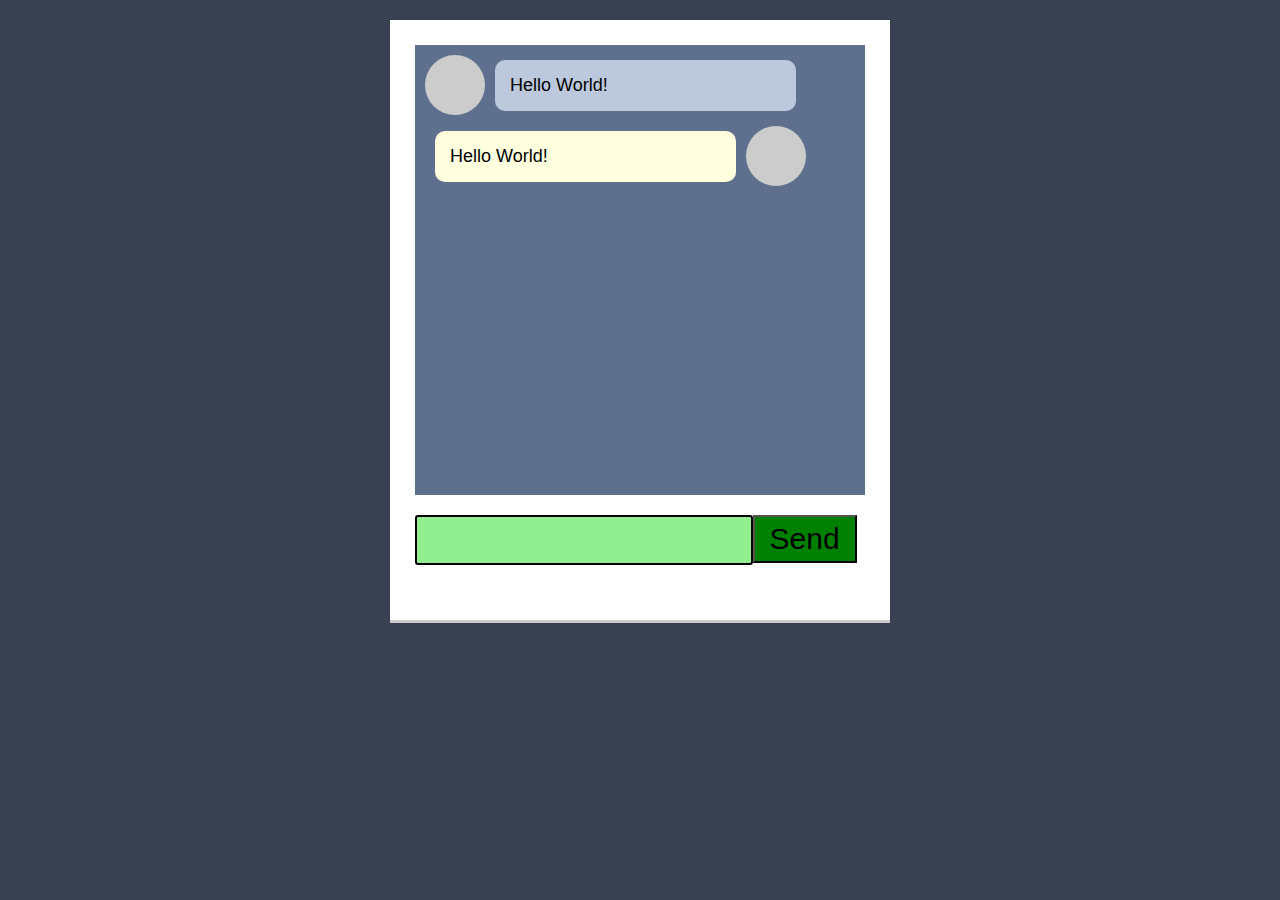
<file: chatbox.html>
<!DOCTYPE html>
<html lang="en">
<head>
    <meta charset="UTF-8">
    <meta name="viewport" content="width=device-width, initial-scale=1.0">
    <meta http-equiv="X-UA-Compatible" content="ie=edge">
    <title>Chatbox</title>
    <link rel="stylesheet" type="text/css" href="style-chatbox.css">
</head>
<body>
    
<div class="chatbox">

    <div class="chatlogs">
        <div class="chat customer">
            <div class="user-photo"></div>
            <p class="chat-message">Hello World!</p>
        </div>
        <div class="chat self">
                <div class="user-photo"></div>
                <p class="chat-message">Hello World!</p>
    </div>
    
</div>
<div class="chat-form">
    <textarea></textarea>
    <button>Send</button>
</div>
</body>
</html>
</file>
<file: style-chatbox.css>
* {
  margin: 0;
  padding: 0;
  font-family: Arial, Helvetica, sans-serif;
  box-sizing: border-box;
}
body {
  background: rgb(55, 65, 81);
}
.chatbox {
  width: 500px;
  min-width: 390px;
  height: 600px;
  background: #fff;
  padding: 25px;
  margin: 20px auto;
  box-shadow: 0 3px #ccc;
}
.chatlogs {
  padding: 10px;
  width: 100%;
  height: 450px;
  background: rgb(94, 112, 142);
  overflow-x: hidden;
  overflow-y: scroll;
}
.chatlogs ::-webkit-scrollbar {
  width: 10px;
}
.chatlogs ::-webkit-scrollbar-thumb {
  border-radius: 5px;
  background: #bcc9dd;
}
.chat {
  display: flex;
  flex-flow: row wrap;
  align-items: flex-start;
  margin-bottom: 10px;
}
.chat .user-photo {
  width: 60px;
  height: 60px;
  background: #ccc;
  border-radius: 50%;
}
.chat .chat-message {
  width: 70%;
  padding: 15px;
  margin: 5px 10px;
  border-radius: 10px;
  color: black;
  font-size: 18px;
}
.customer .chat-message {
  background: #bcc9dd;
}
.self .chat-message {
  background: lightyellow;
  order: -1;
}
.chat-form {
  margin-top: 20px;
  display: flex;
  align-items: flex-start;
}
.chat-form textarea {
  background: lightgreen;
  width: 75%;
  height: 50px;
  border: 2px solid;
  border-radius: 3px;
  resize: none;
  padding: 10px;
  font-size: 18px;
  color: black;
}
.chat-form textarea:focus {
  background: #fff;
}
.chat-form button {
  background: green;
  padding: 5px 15px;
  font-size: 30px;
  color: black;
  cursor: pointer;
}
#myBtn {
  display: none;
  position: fixed;
  bottom: 20px;
  right: 30px;
  z-index: 99;
  font-size: 18px;
  border: none;
  outline: none;
  background-color: red;
  color: white;
  cursor: pointer;
  padding: 15px;
  border-radius: 4px;
}

#myBtn:hover {
  background-color: #555;
}
</file>
